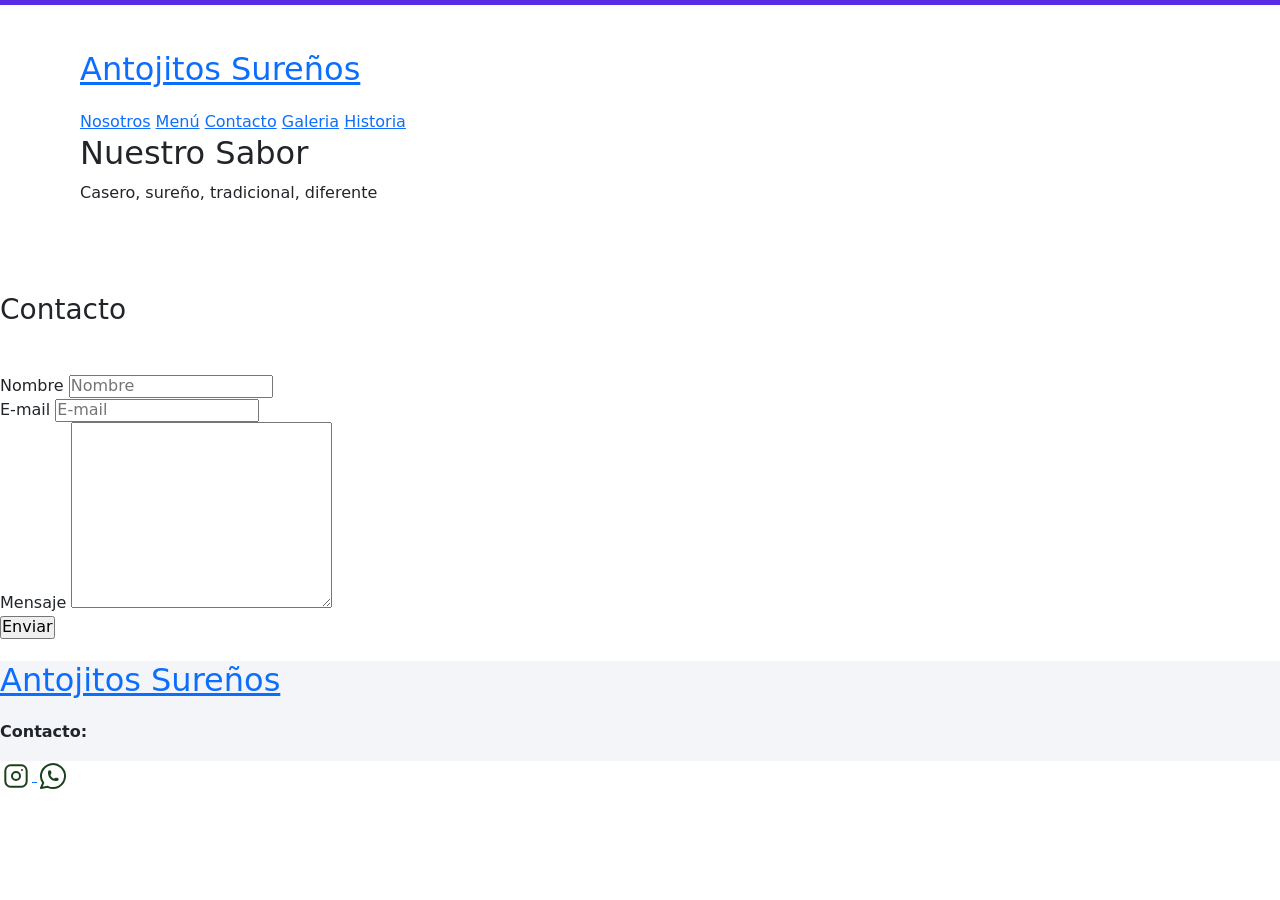
<file: pages/contacto.html>
<!DOCTYPE html>
<html lang="en">
<head>
    <meta charset="UTF-8">
    <meta http-equiv="X-UA-Compatible" content="IE=edge">
    <meta name="viewport" content="width=device-width, initial-scale=1.0">
    
    <!--SEO On Page-->
    <!--Description-->
    <meta name="description" content="Formulario de contacto con Antojitos Sureños.">
    <!--KeyWords-->
    <meta name="keywords" content="Antojitos Sureños, Pasto, Nariño, Comida típica pastusa, frito pastuso, empanadas de añejo">

    <title>Antojitos Sureños | Contacto</title>
    <!--Cambiando el icono de la pestaña dle navegador-->
    <link rel="icon" type="image/png" href="../img/logo_transparentepng.png">

    <!--Bootstrap-->
    <link href="https://cdn.jsdelivr.net/npm/bootstrap@5.3.0-alpha3/dist/css/bootstrap.min.css" rel="stylesheet" integrity="sha384-KK94CHFLLe+nY2dmCWGMq91rCGa5gtU4mk92HdvYe+M/SXH301p5ILy+dN9+nJOZ" crossorigin="anonymous">
    
    <!--Animate-->
    <link rel="stylesheet" href="https://cdnjs.cloudflare.com/ajax/libs/animate.css/4.1.1/animate.min.css"/>

    <!--Normalize-->
    <link rel="preload" href="../css/normalize.css">
    <link rel="stylesheet" href="../css/normalize.css">

    <!--CSS-->
    <link rel="preload" href="../css/styles.css">
    <link rel="stylesheet" href="../css/styles.css">

    <!--Google Fonts-->
    <link rel="preconnect" href="https://fonts.googleapis.com">
    <link rel="preconnect" href="https://fonts.googleapis.com">
    <link rel="preconnect" href="https://fonts.gstatic.com" crossorigin>
    <link href="https://fonts.googleapis.com/css2?family=Cookie&display=swap" rel="stylesheet">
    <link href="https://fonts.googleapis.com/css2?family=Didact+Gothic&display=swap" rel="stylesheet">

</head>
<body>

    <header class="header">
        <div class="contenedor">

            <div class="barra">

                <a href="../index.html">
                    <h1 class="logo__nombre no-margin centrar_texto">Antojitos Sureños</h1>
                </a>

                <nav class="navegacion">
                    <a href="nosotros.html" class="navegacion__enlace">Nosotros</a>
                    <a href="menu.html" class="navegacion__enlace">Menú</a>
                    <a href="contacto.html" class="navegacion__enlace active animate__animated animate__wobble">Contacto</a>
                    <a href="galeria.html" class="navegacion__enlace">Galeria</a>
                    <a href="historia.html" class="navegacion__enlace">Historia</a>
                </nav>

            </div>

            <div class="header__texto">
                <h2 class="no-margin">Nuestro Sabor</h2>
                <p class="no-margin">Casero, sureño, tradicional, diferente</p>
            </div>

        </div>
    </header><!--Header-->

    <main class="contenedor">
        <h3 class="centrar-texto titulos-body animate__animated animate__bounceInLeft mt-5 mb-5">
         Contacto   
        </h3>
        <div class="contacto-bg"></div>

        <form class="formulario" netlify> 
            <div class="campo">
                <label class="campo__label" for="nombre">Nombre</label>
                <input type="text" placeholder="Nombre" id="nombre" class="campo__field">
            </div>
            <div class="campo">
                <label class="campo__label" for="email">E-mail</label>
                <input type="email" placeholder="E-mail" id="email" class="campo__field">
            </div>
            <div class="campo">
                <label class="campo__label" for="mensaje">Mensaje</label>
                <textarea name="" id="mensaje" cols="30" rows="10" class="campo__field campo__field--textarea"></textarea>
            </div>
            <div class="campo">
                <input type="submit" value="Enviar" class="boton boton-primario campo__boton">
            </div>
        </form>
    </main>

    <footer class="footer">
        <div class="contenedor">

            <div class="barra">

                <a href="../index.html">
                    <h1 class="logo__nombre no-margin centrar_texto logo__footer">Antojitos Sureños</h1>
                </a>

                <nav class="navegacion-footer">
                    <p class="no-margin"> <strong>Contacto:</strong></p>
                    <div class="iconos-navegacion">
                        <a href="https://www.instagram.com/antojitos_delsurr/" target="_blank">
                            <svg xmlns="http://www.w3.org/2000/svg" class="icon icon-tabler icon-tabler-brand-instagram" width="32" height="32" viewBox="0 0 24 24" stroke-width="1.5" stroke="#1B401D" fill="none" stroke-linecap="round" stroke-linejoin="round">
                                <path stroke="none" d="M0 0h24v24H0z" fill="none"/>
                                <rect x="4" y="4" width="16" height="16" rx="4" />
                                <circle cx="12" cy="12" r="3" />
                                <line x1="16.5" y1="7.5" x2="16.5" y2="7.501" />
                            </svg>
                        </a>

                        <a target="_blank" href="https://wa.link/jfb7y8">
                            <svg xmlns="http://www.w3.org/2000/svg" class="icon icon-tabler icon-tabler-brand-whatsapp" width="32" height="32" viewBox="0 0 24 24" stroke-width="1.5" stroke="#1B401D" fill="none" stroke-linecap="round" stroke-linejoin="round">
                                <path stroke="none" d="M0 0h24v24H0z" fill="none"/>
                                <path d="M3 21l1.65 -3.8a9 9 0 1 1 3.4 2.9l-5.05 .9" />
                                <path d="M9 10a0.5 .5 0 0 0 1 0v-1a0.5 .5 0 0 0 -1 0v1a5 5 0 0 0 5 5h1a0.5 .5 0 0 0 0 -1h-1a0.5 .5 0 0 0 0 1" />
                            </svg>
                        </a>
                    </div>
                </nav>

            </div>

        </div>
    </footer><!--Footer-->
    
    <!--Modernizer-->
    <script src="../js/modernizr.js"></script>
    <!--Bootstrap JS-->
    <script src="https://cdn.jsdelivr.net/npm/bootstrap@5.3.0-alpha3/dist/js/bootstrap.bundle.min.js" integrity="sha384-ENjdO4Dr2bkBIFxQpeoTz1HIcje39Wm4jDKdf19U8gI4ddQ3GYNS7NTKfAdVQSZe" crossorigin="anonymous"></script>

</body>
</html>
</file>
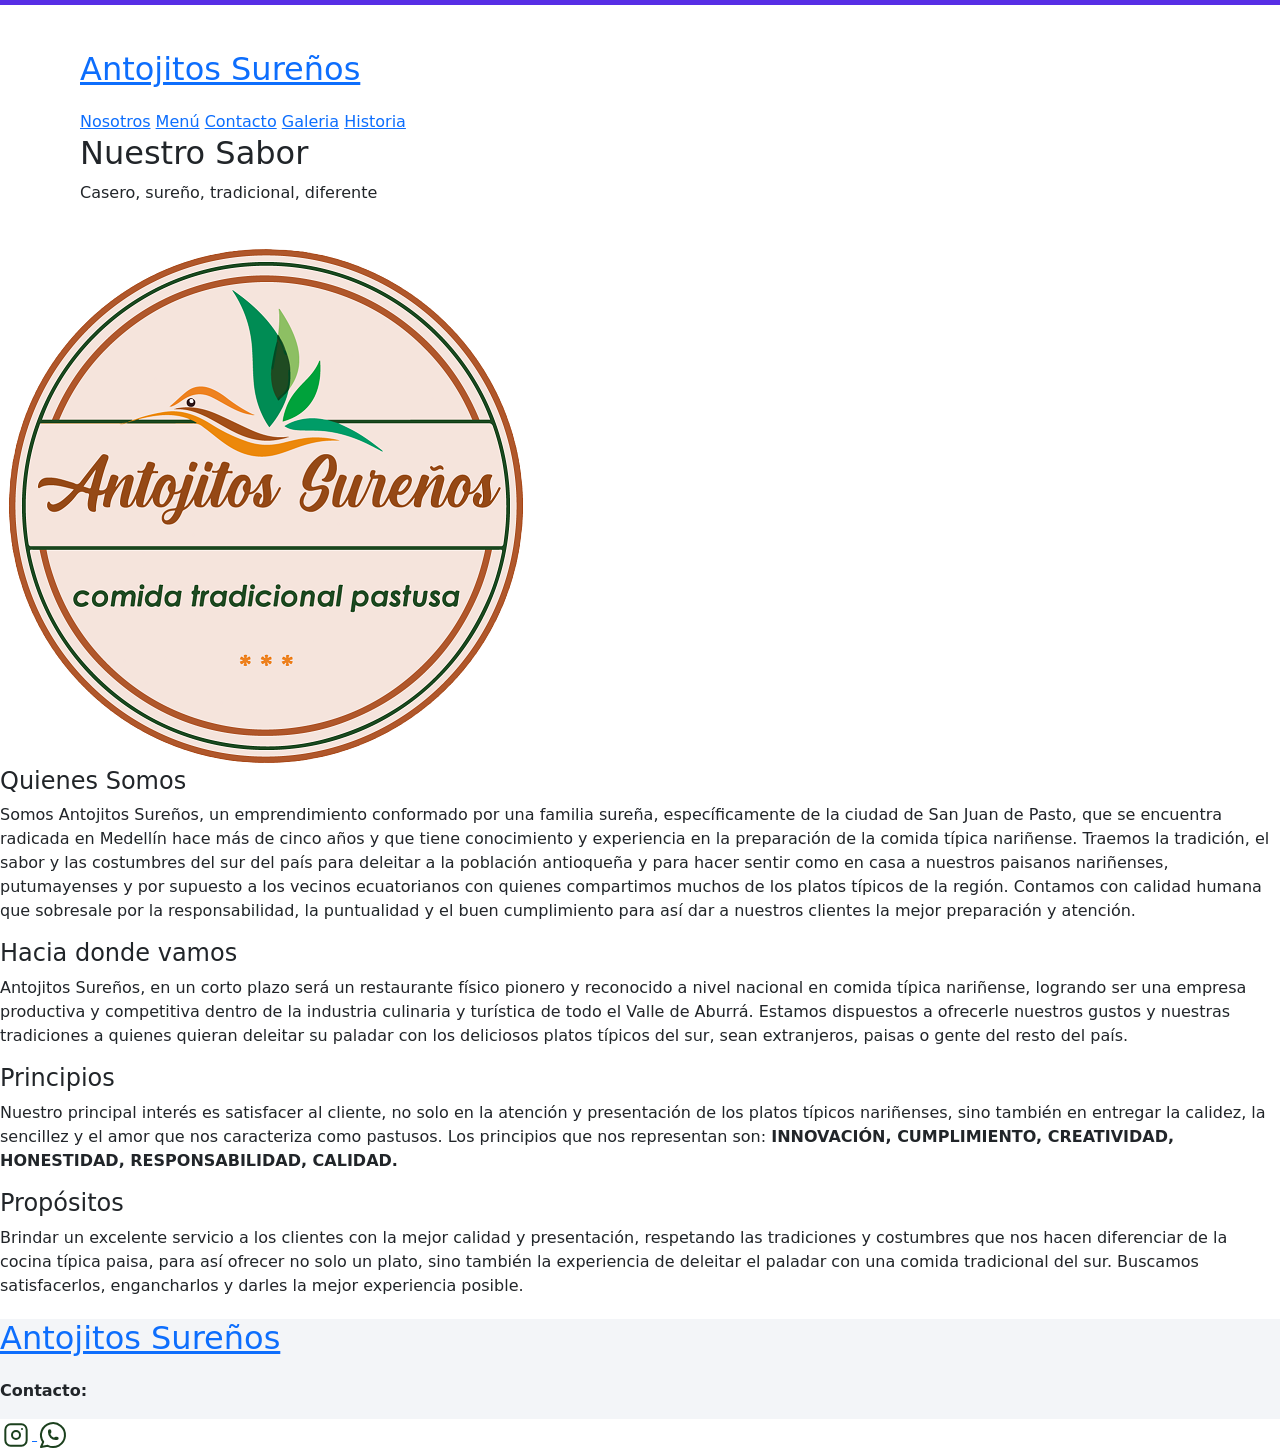
<file: pages/nosotros.html>
<!DOCTYPE html>
<html lang="en">
<head>
    <meta charset="UTF-8">
    <meta http-equiv="X-UA-Compatible" content="IE=edge">
    <meta name="viewport" content="width=device-width, initial-scale=1.0">

    <!--SEO On Page-->
    <!--Description-->
    <meta name="description" content="Sobre nosotros, nuestra historia, quienes somos, hacia dónde vamos">
    <!--KeyWords-->
    <meta name="keywords" content="Antojitos Sureños, Pasto, Nariño, Comida típica pastusa, frito pastuso, empanadas de añejo">

    <title>Antojitos Sureños | Nosotros</title>
    <!--Cambiando el icono de la pestaña dle navegador-->
    <link rel="icon" type="image/png" href="../img/logo_transparentepng.png"> 

    <!--Bootstrap-->
    <link href="https://cdn.jsdelivr.net/npm/bootstrap@5.3.0-alpha3/dist/css/bootstrap.min.css" rel="stylesheet" integrity="sha384-KK94CHFLLe+nY2dmCWGMq91rCGa5gtU4mk92HdvYe+M/SXH301p5ILy+dN9+nJOZ" crossorigin="anonymous">

    <!--Animate-->
    <link rel="stylesheet" href="https://cdnjs.cloudflare.com/ajax/libs/animate.css/4.1.1/animate.min.css"/>

    <!--Normalize-->
    <link rel="preload" href="../css/normalize.css">
    <link rel="stylesheet" href="../css/normalize.css">

    <!--CSS-->
    <link rel="preload" href="../css/styles.css">
    <link rel="stylesheet" href="../css/styles.css">

    <!--Google Fonts-->
    <link rel="preconnect" href="https://fonts.googleapis.com">
    <link rel="preconnect" href="https://fonts.googleapis.com">
    <link rel="preconnect" href="https://fonts.gstatic.com" crossorigin>
    <link href="https://fonts.googleapis.com/css2?family=Cookie&display=swap" rel="stylesheet">
    <link href="https://fonts.googleapis.com/css2?family=Didact+Gothic&display=swap" rel="stylesheet">


</head>
<body>

    <header class="header">
        <div class="contenedor">

            <div class="barra">

                <a href="../index.html">
                    <h1 class="logo__nombre no-margin centrar-texto">Antojitos Sureños</h1>
                </a>

                <nav class="navegacion">
                    <a href="nosotros.html" class="navegacion__enlace active animate__animated animate__wobble">Nosotros</a>
                    <a href="menu.html" class="navegacion__enlace">Menú</a>
                    <a href="contacto.html" class="navegacion__enlace">Contacto</a>
                    <a href="galeria.html" class="navegacion__enlace">Galeria</a>
                    <a href="historia.html" class="navegacion__enlace">Historia</a>
                </nav>

            </div>

            <div class="header__texto">
                <h2 class="no-margin">Nuestro Sabor</h2>
                <p class="no-margin">Casero, sureño, tradicional, diferente</p>
            </div>

        </div>
    </header><!--Header-->

    <main class="contenedor">

        <section>
            <div class="logo_contenedor centrar-texto">
                <img class="logo_nosotros" src="../img/logo_transparentepng.png" alt="logo">
            </div>
        </section>
        
        <section class="info-nosotros">

            <div class="centrar-texto">
                <h4 class="titulos-body no-margin">
                    Quienes Somos
                </h4>
                <p class="no-margin">
                    Somos Antojitos Sureños, un emprendimiento conformado por una familia sureña, específicamente de la ciudad de San Juan de Pasto, que se encuentra
                    radicada en Medellín hace más de cinco años y que tiene conocimiento y experiencia en la preparación de la comida típica nariñense. Traemos la tradición,
                    el sabor y las costumbres del sur del país para deleitar a la población antioqueña y para hacer sentir como en casa a nuestros paisanos nariñenses, putumayenses
                    y por supuesto a los vecinos ecuatorianos con quienes compartimos muchos de los platos típicos de la región. Contamos con calidad humana que sobresale por la 
                    responsabilidad, la puntualidad y el buen cumplimiento para así dar a nuestros clientes la mejor preparación y atención.   
                </p>
            </div>

        </section>

        <section class="info-nosotros">

            <div class="centrar-texto">
                <h4 class="titulos-body no-margin">
                    Hacia donde vamos
                </h4>
                <p class="no-margin">
                    Antojitos Sureños, en un corto plazo será un restaurante físico pionero y reconocido a nivel nacional en comida típica nariñense, logrando ser una empresa productiva y 
                    competitiva dentro de la industria culinaria y turística de todo el Valle de Aburrá. Estamos dispuestos a ofrecerle nuestros gustos y nuestras tradiciones a quienes quieran 
                    deleitar su paladar con los deliciosos platos típicos del sur, sean extranjeros, paisas o gente del resto del país.  
                </p>
            </div>

        </section>

        <section class="info-nosotros">

            <div class="centrar-texto no-margin">
                <h4 class="titulos-body no-margin">
                    Principios
                </h4>
                <p class="no-margin">
                    Nuestro principal interés es satisfacer al cliente, no solo en la atención y presentación de los platos típicos nariñenses, sino también en entregar la calidez, la sencillez y el amor 
                    que nos caracteriza como pastusos. Los principios que nos representan son: <strong class="titulos-body">INNOVACIÓN, CUMPLIMIENTO, CREATIVIDAD, HONESTIDAD, RESPONSABILIDAD, CALIDAD. </strong>  
                </p>
            </div>

        </section>

        <section class="info-nosotros">

            <div class="centrar-texto ultimo-item">
                <h4 class="titulos-body no-margin">
                    Propósitos
                </h4>
                <p class="no-margin">
                    Brindar un excelente servicio a los clientes con la mejor calidad y presentación, respetando las tradiciones y costumbres que nos hacen diferenciar de la cocina típica paisa, para así 
                    ofrecer no solo un plato, sino también la experiencia de deleitar el paladar con una comida tradicional del sur. Buscamos satisfacerlos, engancharlos y darles la mejor experiencia posible.  
                </p>
            </div>

        </section>

    </main>

    <footer class="footer">
        <div class="contenedor">

            <div class="barra">

                <a href="../index.html">
                    <h1 class="logo__nombre no-margin centrar_texto logo__footer">Antojitos Sureños</h1>
                </a>

                <nav class="navegacion-footer">
                    <p class="no-margin"> <strong>Contacto:</strong></p>
                    <div class="iconos-navegacion">
                        <a href="https://www.instagram.com/antojitos_delsurr/" target="_blank">
                            <svg xmlns="http://www.w3.org/2000/svg" class="icon icon-tabler icon-tabler-brand-instagram" width="32" height="32" viewBox="0 0 24 24" stroke-width="1.5" stroke="#1B401D" fill="none" stroke-linecap="round" stroke-linejoin="round">
                                <path stroke="none" d="M0 0h24v24H0z" fill="none"/>
                                <rect x="4" y="4" width="16" height="16" rx="4" />
                                <circle cx="12" cy="12" r="3" />
                                <line x1="16.5" y1="7.5" x2="16.5" y2="7.501" />
                            </svg>
                        </a>

                        <a target="_blank" href="https://wa.link/jfb7y8">
                            <svg xmlns="http://www.w3.org/2000/svg" class="icon icon-tabler icon-tabler-brand-whatsapp" width="32" height="32" viewBox="0 0 24 24" stroke-width="1.5" stroke="#1B401D" fill="none" stroke-linecap="round" stroke-linejoin="round">
                                <path stroke="none" d="M0 0h24v24H0z" fill="none"/>
                                <path d="M3 21l1.65 -3.8a9 9 0 1 1 3.4 2.9l-5.05 .9" />
                                <path d="M9 10a0.5 .5 0 0 0 1 0v-1a0.5 .5 0 0 0 -1 0v1a5 5 0 0 0 5 5h1a0.5 .5 0 0 0 0 -1h-1a0.5 .5 0 0 0 0 1" />
                            </svg>
                        </a>
                    </div>
                </nav>

            </div>

        </div>
    </footer><!--Footer-->
    
    <!--Modernizer-->
    <script src="../js/modernizr.js"></script>

    <!--Bootstrap JS-->
    <script src="https://cdn.jsdelivr.net/npm/bootstrap@5.3.0-alpha3/dist/js/bootstrap.bundle.min.js" integrity="sha384-ENjdO4Dr2bkBIFxQpeoTz1HIcje39Wm4jDKdf19U8gI4ddQ3GYNS7NTKfAdVQSZe" crossorigin="anonymous"></script>

    
</body>
</html>
</file>
<file: css/styles.css>
@charset "UTF-8";
@import url("https://fonts.googleapis.com/css2?family=Montserrat:wght@400;500;700&family=Roboto:wght@300;400;500;700&display=swap"); /*Paleta de colores*/
/*Modo Oscuro*/
/*Modo Oscuro*/
/*Modo Oscuro*/
/*Fuentes*/
/*Tamaños*/
/*Utilidades*/
* {
  margin: 0;
  padding: 0;
  box-sizing: border-box;
  scroll-behavior: smooth;
}

html {
  border-top: 5px solid #572EE5;
}

.header {
  width: 100%;
  z-index: 9999;
  display: flex;
  justify-content: space-between;
  padding: 24px 80px;
}
.header .navBar {
  width: 100%;
  display: flex;
  justify-content: flex-end;
}
.header .navBar .nav_items {
  display: flex;
  gap: 3rem;
  list-style: none;
  align-items: center;
}
.header .navBar .nav_items .nav-link {
  text-decoration: none;
  text-transform: uppercase;
  font-family: "Montserrat", sans-serif;
  font-weight: 700;
  font-size: 0.94rem;
  color: #572EE5;
  white-space: nowrap;
  /*Animación cuando se hace hover*/
  background-image: linear-gradient(transparent 0%, transparent 90%, #5ED7C6 90%, #5ED7C6 100%);
  background-repeat: no-repeat;
  background-size: 0% 100%;
  background-position-x: right;
  transition: background-size 300ms;
}
.header .navBar .nav_items .nav-link:hover {
  background-size: 100% 100%;
  background-position-x: left;
}
.header .navBar .nav_toggle {
  display: none;
}

.search {
  margin-top: 4rem;
}
.search h1 {
  font-family: "Montserrat", sans-serif;
  font-weight: 700;
  font-size: 1.5rem;
  text-align: center;
  line-height: 2rem;
  color: #572EE5;
  display: block;
  max-width: 570px;
  margin: 0 auto;
}
.search h1 em {
  color: #5ED7C6;
  font-style: normal;
}
.search .seeker-container {
  margin-top: 1rem;
}
.search .seeker-container img {
  display: block;
  width: 100%;
  max-width: 17rem;
  margin: 0 auto;
}
.search .seeker-container .search-bar {
  height: 57px;
  width: 80%;
  max-width: 570px;
  border: 1px solid #572EE5;
  border-radius: 30px;
  margin: 0 auto;
  display: flex;
  justify-content: space-between;
  align-items: center;
}
.search .seeker-container .search-bar input {
  width: 95%;
  font-family: "Roboto", sans-serif;
  font-size: 1rem;
  border: none;
  outline: none;
  margin-left: 1rem;
}
.search .seeker-container .search-bar button {
  all: unset;
  cursor: pointer;
  margin-right: 1rem;
  height: 23px;
  width: 20px;
  font-size: 100%;
}
.search .seeker-container .search-bar button .fa-search {
  color: #572EE5;
}
.search .trending {
  display: block;
  margin: 0 auto;
  margin-top: 2rem;
  width: 100%;
  max-width: 400px;
  font-family: "Roboto", sans-serif;
  color: #572EE5;
  text-align: center;
}
.search .trending h5 {
  text-align: center;
}
.search .trending .trending_links_container {
  margin-top: 1rem;
  display: flex;
  justify-content: center;
  gap: 0.6rem;
}
.search .trending .trending_links_container p:hover {
  cursor: pointer;
}

.trending-gifs {
  background-color: #F3F5F8;
  height: 100px;
  width: 100%;
}

footer {
  height: 100px;
  width: 100%;
  background-color: #F3F5F8;
}

/*Header*/
@media (max-width: 890px) {
  .header {
    padding: 10px;
  }
  .header .logo-container {
    margin-left: 0.5rem;
  }
  .header .navBar {
    justify-content: center;
    margin-top: 0;
    position: absolute;
    top: 70px;
    left: 0;
    width: 100%;
    height: 100%;
    background: #572EE5;
    text-align: center;
    transform: translateX(-100%);
    transition: 0.3s ease all;
    z-index: 2;
  }
  .header .navBar .nav_items {
    display: flex;
    flex-direction: column;
    gap: 0;
    align-items: center;
  }
  .header .navBar .nav_items li {
    margin-top: 1.5rem;
  }
  .header .navBar .nav_items li .nav-link {
    color: #FFFFFF;
  }
  .header .navBar .nav_items li .nav-link-img {
    display: none;
  }
  .nav_toggle {
    display: flex !important;
    flex-direction: column;
    margin: 15px;
  }
  .nav_toggle:hover {
    cursor: pointer;
  }
  .nav_toggle span {
    width: 30px;
    height: 4px;
    background: #572EE5;
    margin-bottom: 4px;
    border-radius: 2px;
    transform-origin: 6px 0.5px;
    transition: all 0.2s linear;
  }
  .open {
    transform: translateX(0) !important;
  }
  .close span {
    transform: rotate(45deg) translate(0px, 0px);
  }
  .close span:nth-child(2) {
    display: none;
  }
  .close span:nth-child(3) {
    transform: rotate(-45deg) translate(-5px, 1px);
  }
}
/*Search Section*/
@media (min-width: 1080px) {
  .search {
    margin-top: 4rem;
  }
  .search h1 {
    font-size: 2.2rem;
  }
  .search .seeker-container img {
    max-width: 25rem;
  }
}
.dark {
  background-color: #37383C;
  color: #FFFFFF;
}
.dark .header .navBar .nav_items .nav-link {
  color: #FFFFFF;
}
.dark a, .dark p, .dark h1, .dark h2, .dark h3 {
  color: #FFFFFF;
}
.dark .trending-gifs {
  background-color: #222326;
}
.dark footer, .dark input {
  background-color: #37383C;
}

/*# sourceMappingURL=styles.css.map */
</file>
